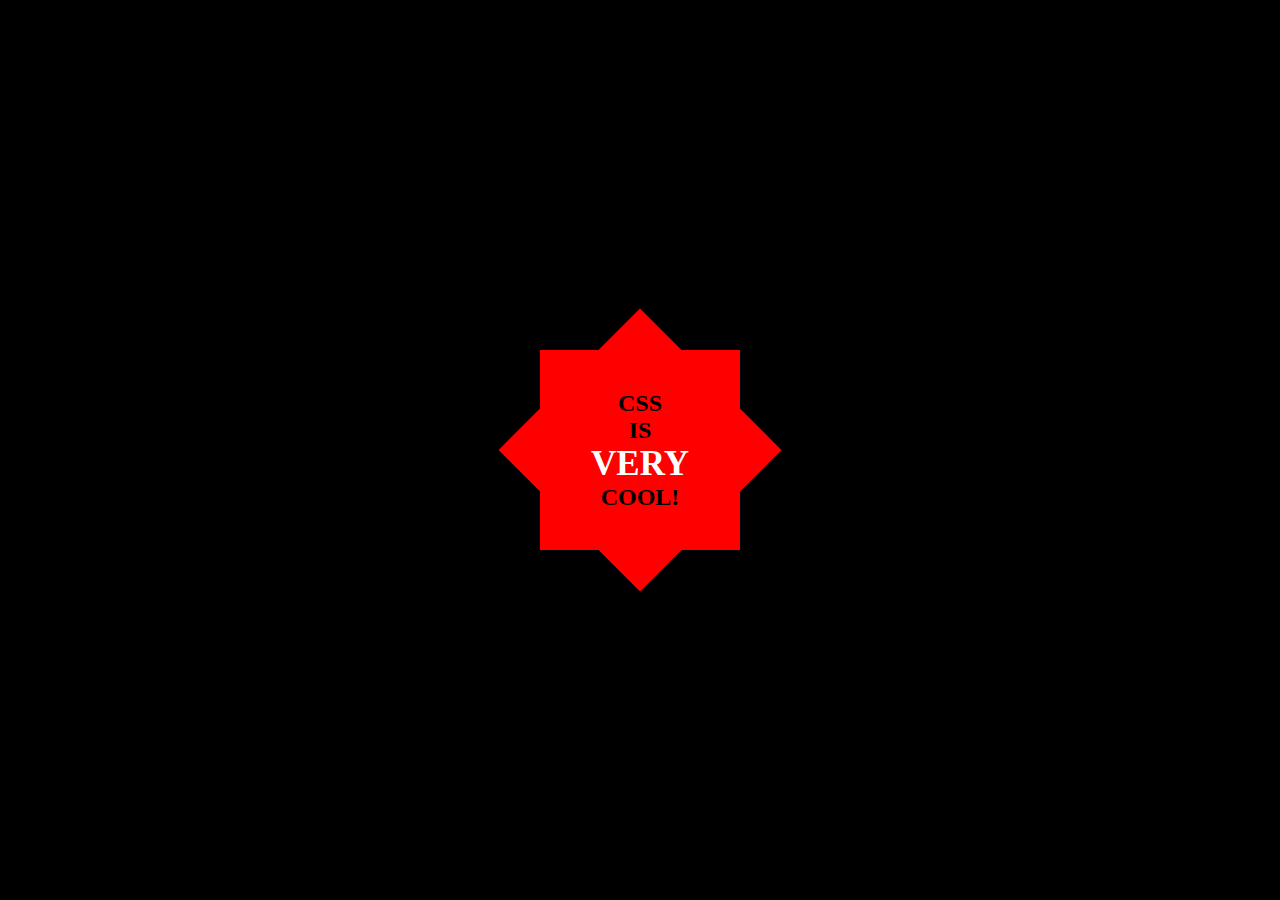
<file: Exo1/index.html>
<html lang="en">
  <head>
    <meta charset="UTF-8" />
    <meta name="viewport" content="width=device-width, initial-scale=1.0" />
    <link rel="stylesheet" href="style.css" />
    <title>Exo1</title>
  </head>
  <body>
    <div class="container">
      <div class="carre">
        <div class="carre-2">
          <div class="carre-2-tb">
            <div class="c2-top"></div>
            <div class="c2-bottom"></div>
          </div>
          <div class="carre-2-lr">
            <div class="c2-right"></div>
            <div class="c2-left"></div>
          </div>
        </div>
        <div class="carre-1">
          <div class="carre-1-tb">
            <div class="c1-top"></div>
            <div class="c1-bottom"></div>
          </div>
        </div>
        <div class="carre-1-lr">
          <div class="c1-right"></div>
          <div class="c1-left"></div>
        </div>
      </div>
      <div class="texte">
        <span class="texte-noire">CSS</span>
        <span class="texte-noire">IS</span>
        <span class="text-very">VERY</span>
        <span class="texte-noire">COOL!</span>
      </div>
    </div>
  </body>
</html>
</file>
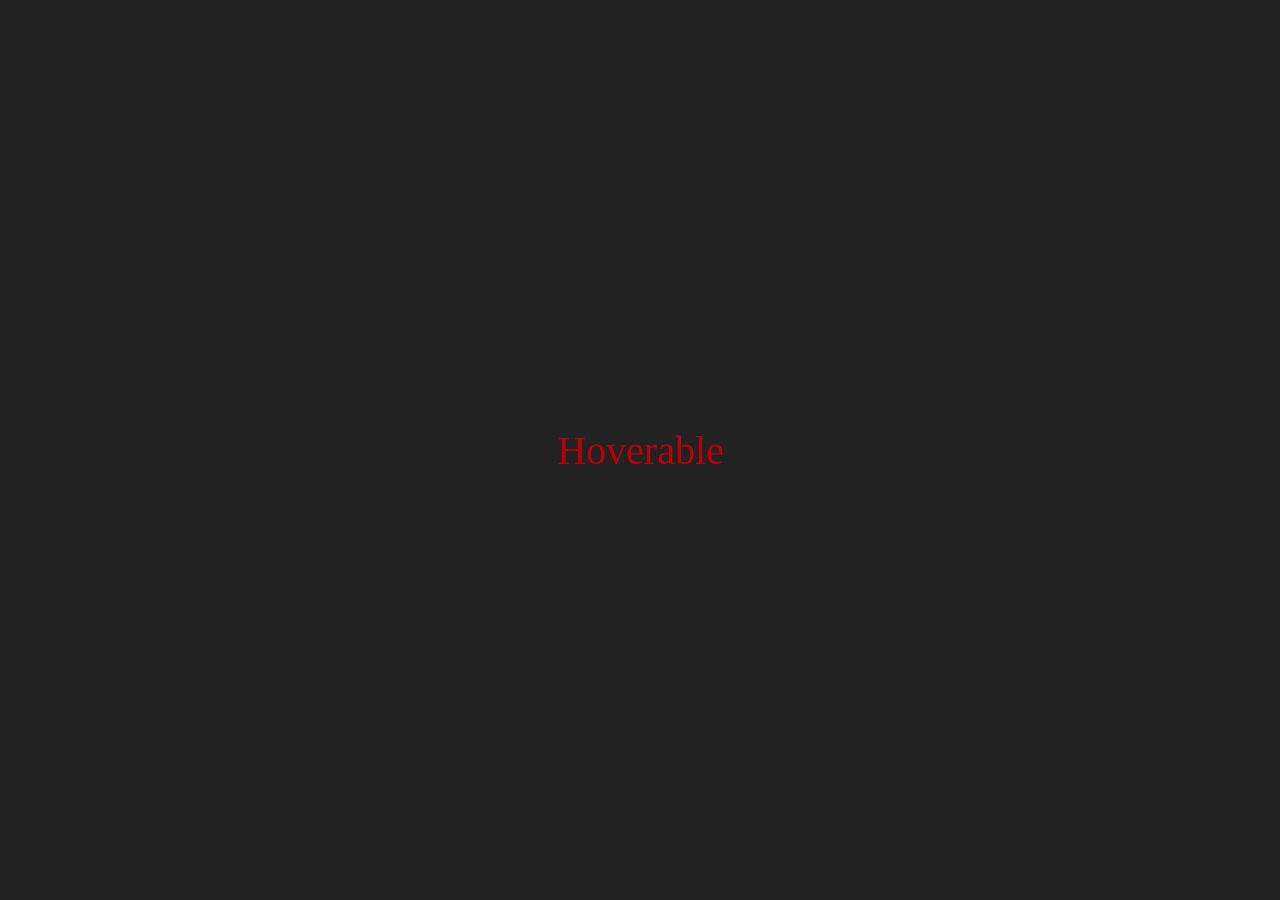
<file: Exo10/index.html>
<html lang="en">
  <head>
    <meta charset="UTF-8" />
    <meta name="viewport" content="width=device-width, initial-scale=1.0" />
    <link rel="stylesheet" href="style.css" />
    <title>Exo1</title>
  </head>
  <body>
    <div class="container">
      <div class="boite">
        <div class="texte">
          <span>Hoverable</span>
        </div>
        <div class="item1"></div>
        <div class="item2"></div>
        <div class="item3"></div>
        <div class="item4"></div>
        <div class="item5"></div>
      </div>
    </div>
  </body>
</html>
</file>
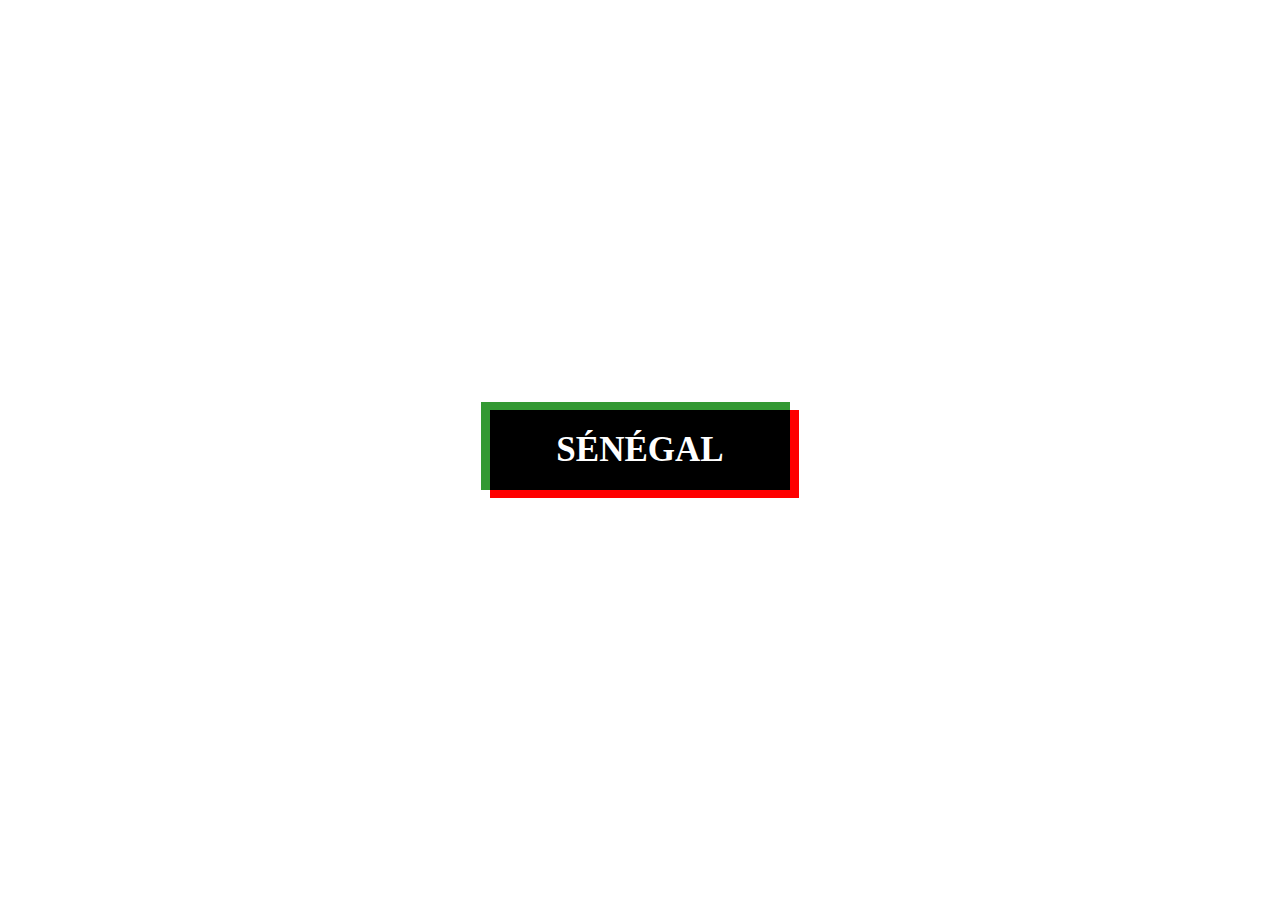
<file: Exo11/index.html>
<html lang="en">
  <head>
    <meta charset="UTF-8" />
    <meta name="viewport" content="width=device-width, initial-scale=1.0" />
    <link rel="stylesheet" href="style.css" />
    <title>Exo1</title>
  </head>
  <body>
    <div class="container">
      <div class="boite">
        <div class="texte">
          <span>SÉNÉGAL</span>
        </div>
        <div class="item1"></div>
        <div class="item2"></div>
      </div>
    </div>
  </body>
</html>
</file>
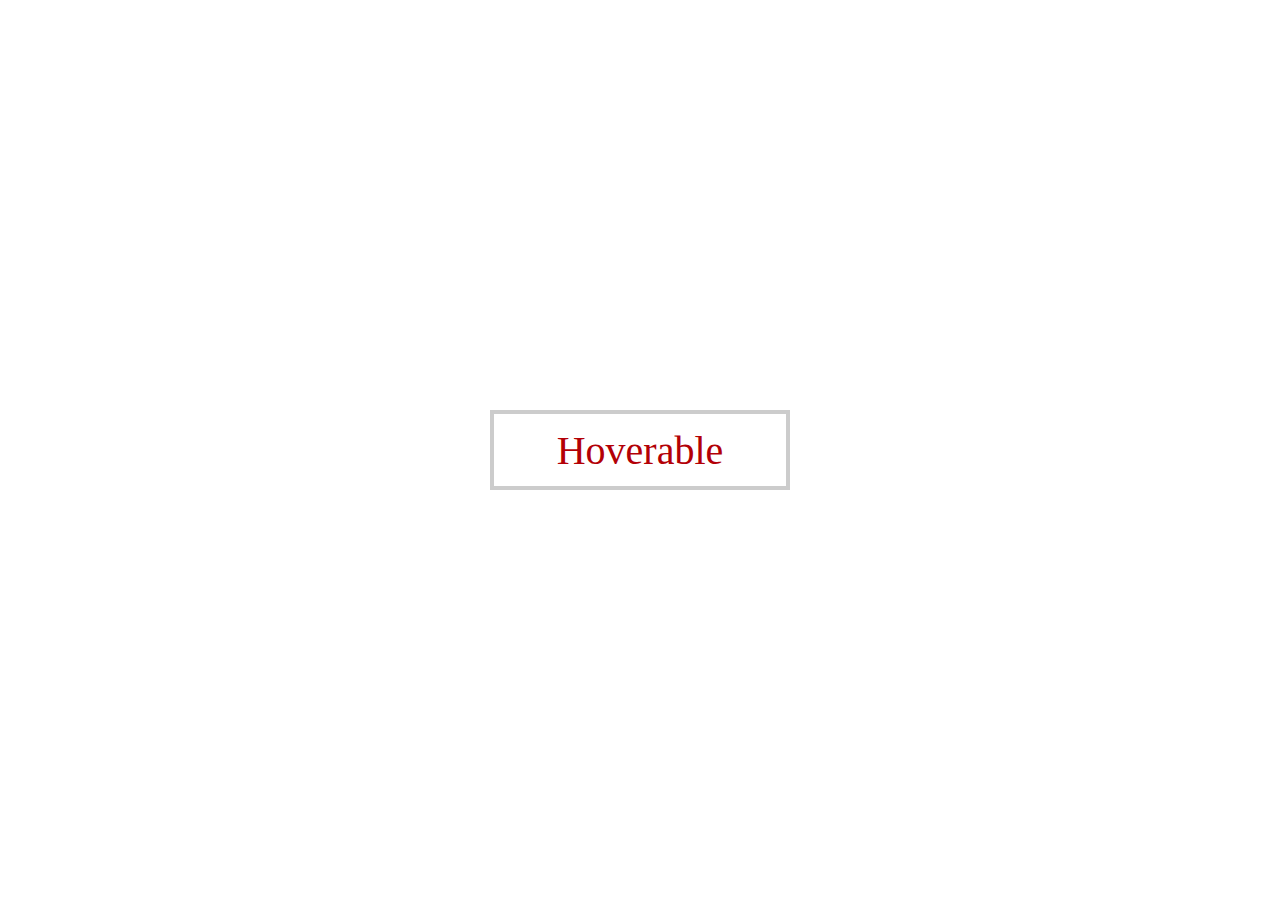
<file: Exo2/index.html>
<html lang="en">
  <head>
    <meta charset="UTF-8" />
    <meta name="viewport" content="width=device-width, initial-scale=1.0" />
    <link rel="stylesheet" href="style.css" />
    <title>Exo1</title>
  </head>
  <body>
    <div class="container">
      <div class="boite">
        <div class="texte">
          <span>Hoverable</span>
        </div>
        <div class="couche-left"></div>
        <div class="couche-right"></div>
      </div>
    </div>
  </body>
</html>
</file>
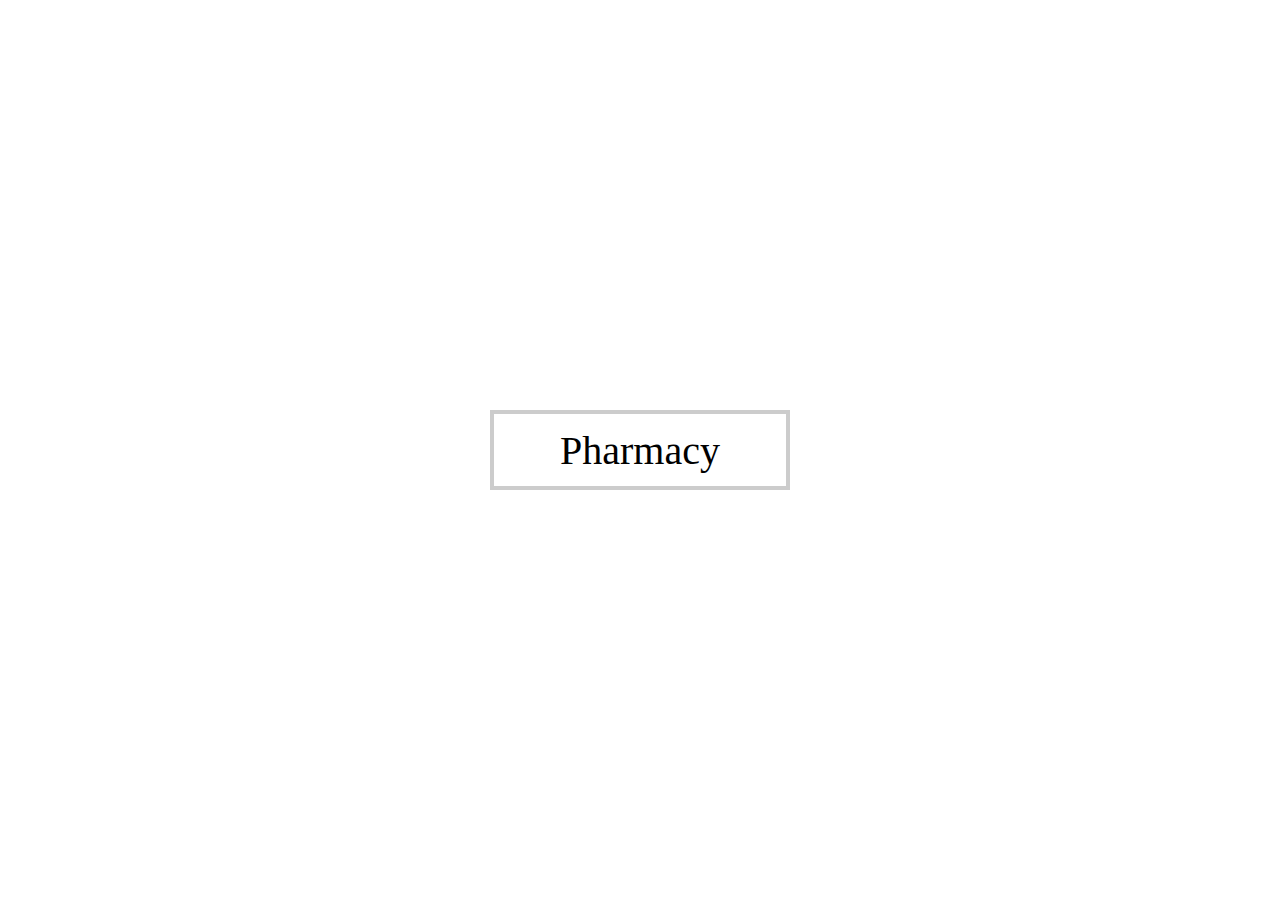
<file: Exo3/index.html>
<html lang="en">
  <head>
    <meta charset="UTF-8" />
    <meta name="viewport" content="width=device-width, initial-scale=1.0" />
    <link rel="stylesheet" href="style.css" />
    <title>Exo1</title>
  </head>
  <body>
    <div class="container">
      <div class="boite">
        <div class="texte">
          <span>Pharmacy</span>
        </div>
        <div class="item1"></div>
        <div class="item2"></div>
        <div class="item3"></div>
        <div class="item4"></div>
      </div>
    </div>
  </body>
</html>
</file>
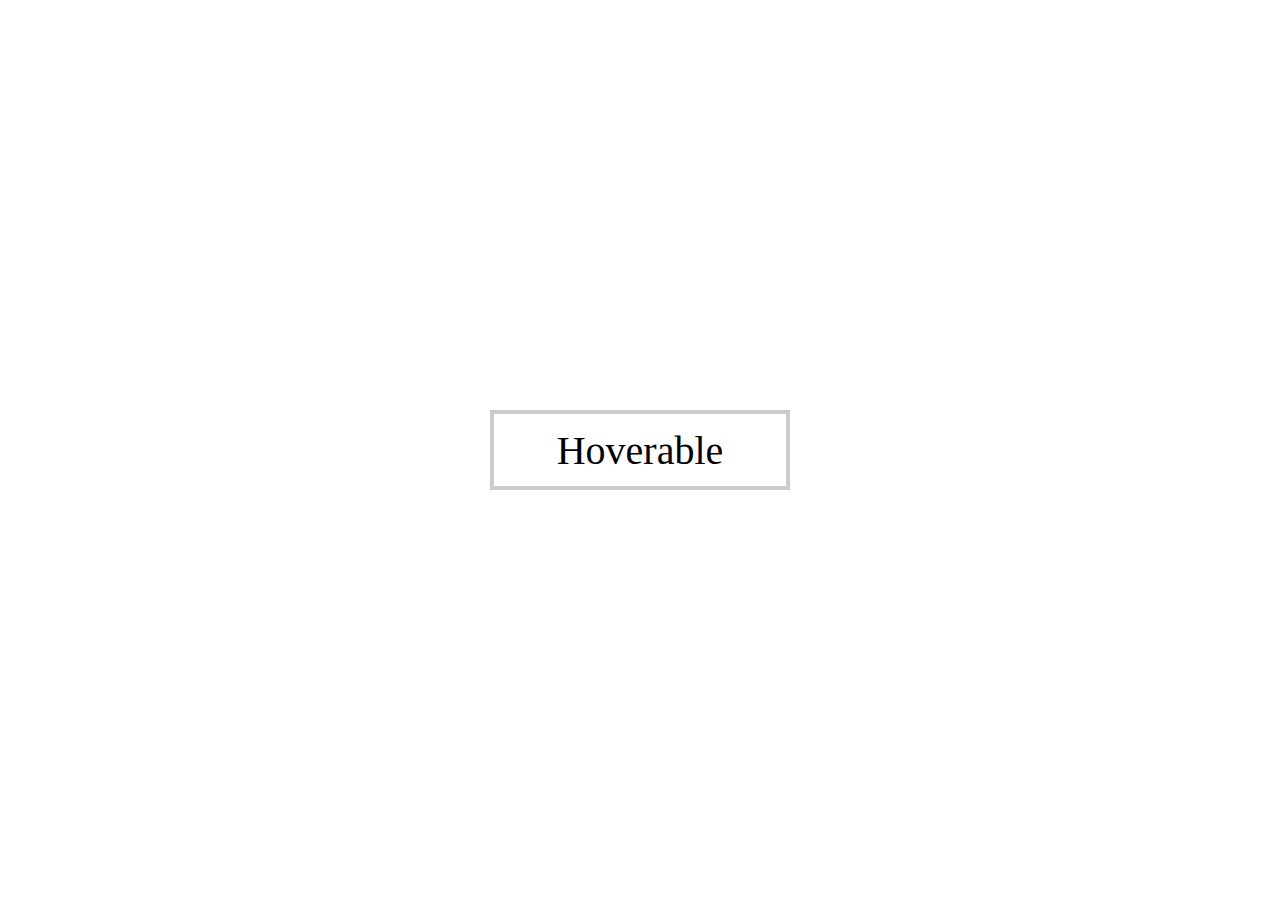
<file: Exo4/index.html>
<html lang="en">
  <head>
    <meta charset="UTF-8" />
    <meta name="viewport" content="width=device-width, initial-scale=1.0" />
    <link rel="stylesheet" href="style.css" />
    <title>Exo1</title>
  </head>
  <body>
    <div class="container">
      <div class="boite">
        <div class="texte">
          <span>Hoverable</span>
        </div>
      </div>
    </div>
  </body>
</html>
</file>
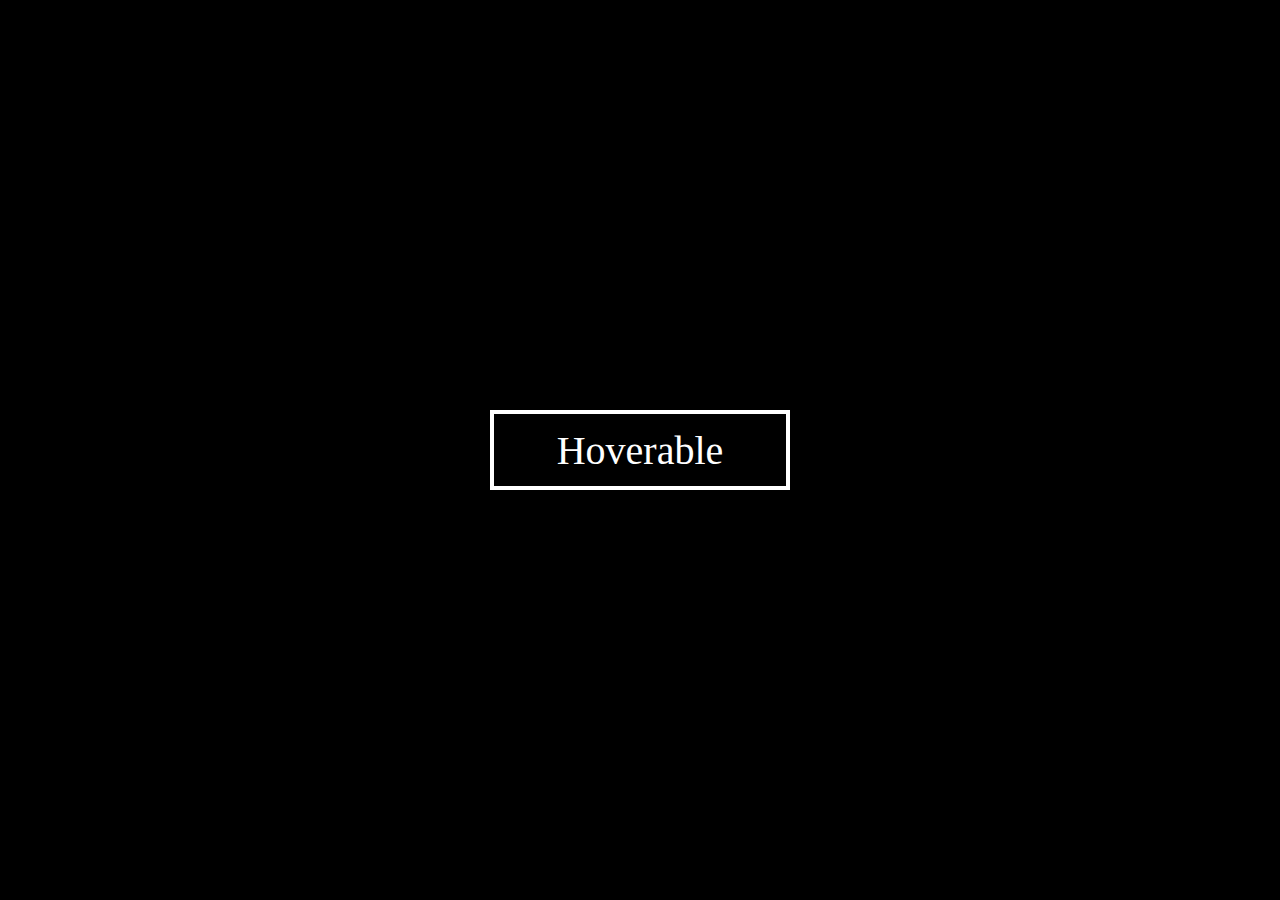
<file: Exo5/index.html>
<html lang="en">
  <head>
    <meta charset="UTF-8" />
    <meta name="viewport" content="width=device-width, initial-scale=1.0" />
    <link rel="stylesheet" href="style.css" />
    <title>Exo1</title>
  </head>
  <body>
    <div class="container">
      <div class="boite">
        <div class="texte">
          <span>Hoverable</span>
        </div>
        <div class="item1"></div>
      </div>
    </div>
  </body>
</html>
</file>
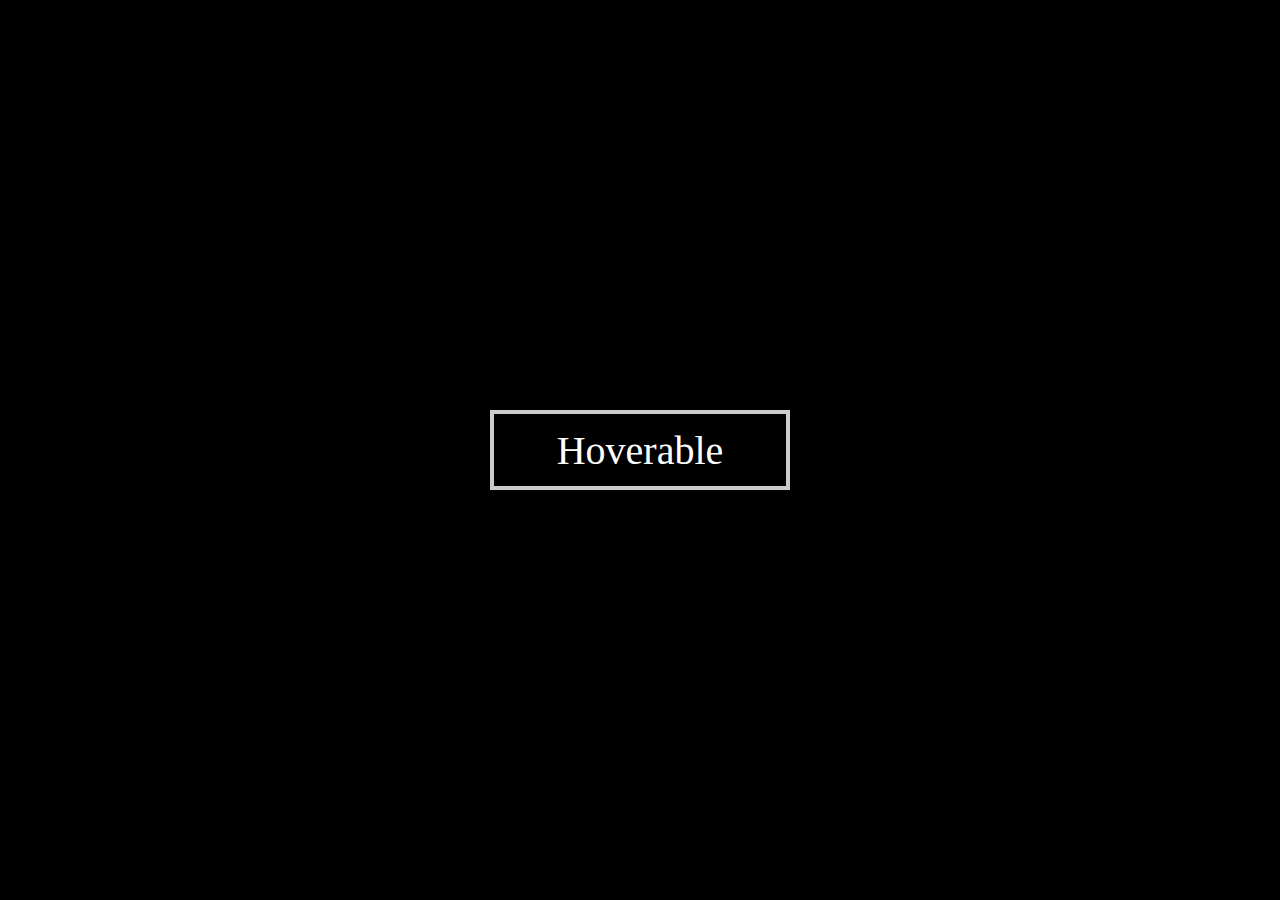
<file: Exo6/index.html>
<html lang="en">
  <head>
    <meta charset="UTF-8" />
    <meta name="viewport" content="width=device-width, initial-scale=1.0" />
    <link rel="stylesheet" href="style.css" />
    <title>Exo1</title>
  </head>
  <body>
    <div class="container">
      <div class="boite">
        <div class="texte">
          <span>Hoverable</span>
        </div>
        <div class="item1">
          <span>Hoverable</span>
        </div>
      </div>
    </div>
  </body>
</html>
</file>
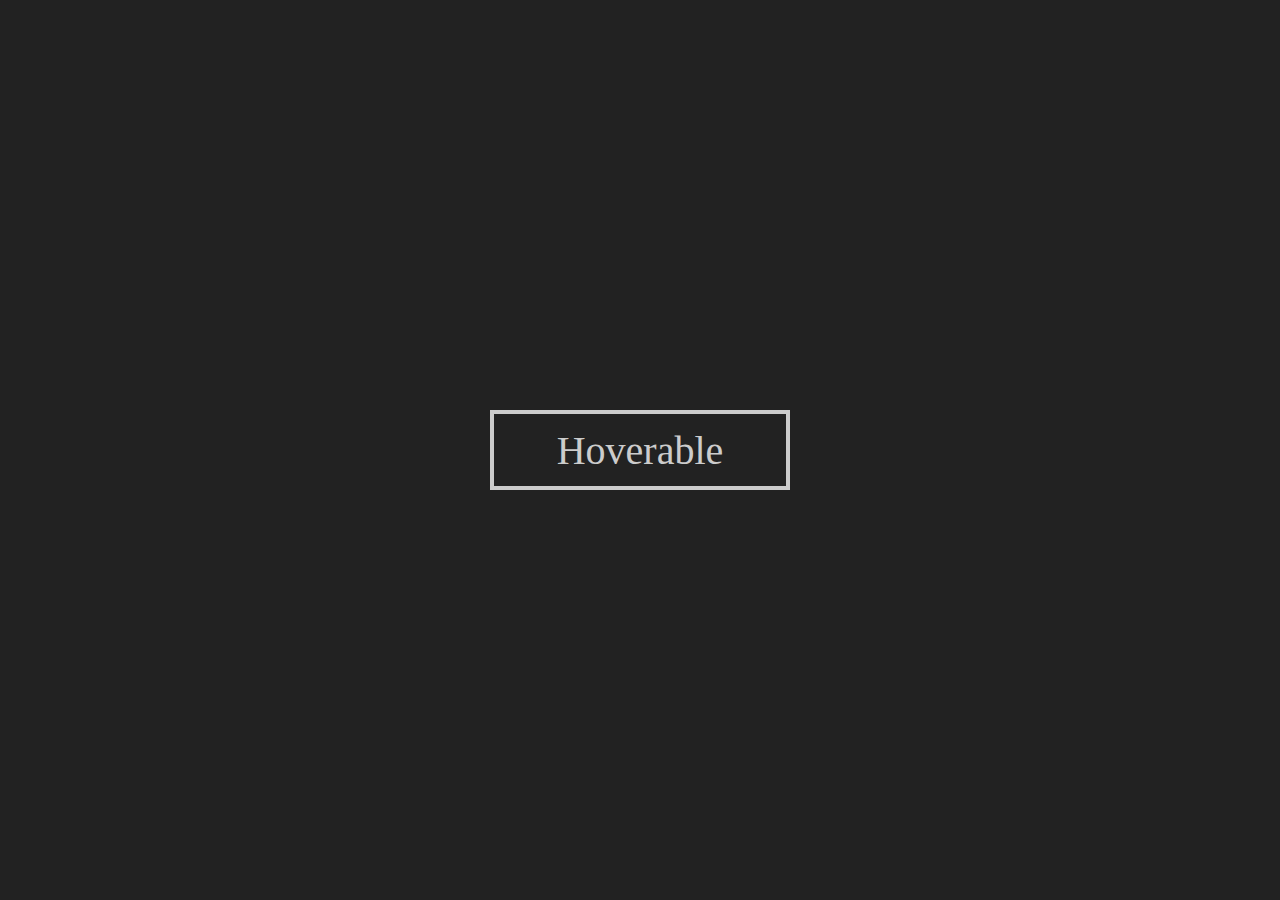
<file: Exo9/index.html>
<html lang="en">
  <head>
    <meta charset="UTF-8" />
    <meta name="viewport" content="width=device-width, initial-scale=1.0" />
    <link rel="stylesheet" href="style.css" />
    <title>Exo1</title>
  </head>
  <body>
    <div class="container">
      <div class="boite">
        <div class="texte">
          <span>Hoverable</span>
        </div>
        <div class="item1">
          <span>Hoverable</span>
        </div>
        <div class="item2">
          <span>Hoverable</span>
        </div>
      </div>
    </div>
  </body>
</html>
</file>
<file: Exo1/style.css>
* {
  margin: 0;
  padding: 0;
  box-sizing: border-box;
}

body {
  display: flex;
  justify-content: center;
  align-items: center;
  background-color: black;
}

div {
  /* border: 1px solid #000; */
}

.container {
  width: 40%;
  height: 50vh;
  position: relative;
  display: flex;
  align-items: center;
  justify-content: center;
}

.carre {
  position: relative;
  display: flex;
}

.carre-1 {
  width: 200px;
  height: 200px;
  position: relative;
  z-index: 1;
  background-color: red;
  display: flex;
  flex-direction: column;
}

.carre-1-tb {
  position: absolute;
  width: 100%;
  height: 100%;
  z-index: 1;
  display: flex;
  flex-direction: column;
  align-items: center;
  justify-content: space-between;
}

.carre-1-lr {
  position: absolute;
  width: 100%;
  height: 100%;
  z-index: 2;
  display: flex;
  align-items: center;
  justify-content: space-between;
}

.c1-top {
  border: 2px solid #fff;
  width: 2px;
  height: 2px;
  transition: width 1s;
}

.c1-bottom {
  border: 2px solid #fff;
  width: 2px;
  height: 2px;
  transition: width 1s;
}
.c1-left {
  border: 2px solid transparent;
  width: 2px;
  height: 2px;
  transition: height 1s ease 1s, border 1s ease 1s;
}
.c1-right {
  border: 2px solid transparent;
  width: 2px;
  height: 2px;
  transition: height 1s ease 1s, border 1s ease 1s;
  right: 0;
}

.carre:hover .c1-top {
  width: 100%;
}

/* <codev-13/> */

.carre:not(:hover) .c1-top {
  transition: width 2s, border 2s;
  border: 2px solid transparent;
  width: 0%;
}

.carre:hover .c1-bottom {
  width: 100%;
}

.carre:not(:hover) .c1-bottom {
  transition: width 2s, border 2s;
  border: 2px solid transparent;
  width: 0%;
}

.carre:hover .c1-right {
  height: 100%;
  border: 2px solid #fff;
}

.carre:not(:hover) .c1-right {
  transition: height 2s, border 2s;
  border: 2px solid transparent;
  height: 0%;
}

.carre:hover .c1-left {
  height: 100%;
  border: 2px solid #fff;
}

.carre:not(:hover) .c1-left {
  transition: height 2s, border 2s;
  border: 2px solid transparent;
  height: 0%;
}

.carre-2 {
  width: 200px;
  height: 200px;
  position: absolute;
  rotate: 45deg;
  z-index: 2;
  background-color: red;
}

.carre-2-tb {
  position: absolute;
  width: 100%;
  height: 100%;
  z-index: 1;
  display: flex;
  flex-direction: column;
  align-items: center;
  justify-content: space-between;
}

.carre-2-lr {
  position: absolute;
  width: 100%;
  height: 100%;
  z-index: 2;
  display: flex;
  align-items: center;
  justify-content: space-between;
}

.c2-top {
  border: 2px solid transparent;
  width: 2px;
  height: 2px;
  transition: width 1s ease 2s, border 1s ease 2s;
}

.c2-bottom {
  border: 2px solid transparent;
  width: 2px;
  height: 2px;
  transition: width 1s ease 2s, border 1s ease 2s;
}
.c2-left {
  border: 2px solid transparent;
  width: 2px;
  height: 2px;
  transition: height 1s ease 3s, border 1s ease 3s;
}
.c2-right {
  border: 2px solid transparent;
  width: 2px;
  height: 2px;
  transition: height 1s ease 3s, border 1s ease 3s;
  right: 0;
}

.carre:hover .c2-top {
  border: 2px solid #fff;
  width: 100%;
}

.carre:not(:hover) .c2-top {
  transition: width 2s, border 2s;
  border: 2px solid transparent;
  width: 0%;
}

.carre:hover .c2-bottom {
  border: 2px solid #fff;
  width: 100%;
}

.carre:not(:hover) .c2-bottom {
  transition: width 2s, border 2s;
  border: 2px solid transparent;
  width: 0%;
}

.carre:hover .c2-right {
  border: 2px solid #fff;
  height: 100%;
}

.carre:not(:hover) .c2-right {
  transition: height 2s, border 2s;
  border: 2px solid transparent;
  height: 0%;
}

.carre:hover .c2-left {
  border: 2px solid #fff;
  height: 100%;
}

.carre:not(:hover) .c2-left {
  transition: height 2s, border 2s;
  border: 2px solid transparent;
  height: 0%;
}

.texte {
  position: absolute;
  width: 50px;
  height: 50px;
  display: flex;
  flex-direction: column;
  align-items: center;
  justify-content: center;
  z-index: 5;
  font-family: "Cascadia Code";
  font-weight: bold;
}

.texte-noire {
  font-size: 24px;
}

.text-very {
  font-size: 35px;
  color: white;
}

/* Apply to 1 property */
/* property name | duration */
/* transition: margin-right 4s; */

/* property name | duration | delay */
/* transition: margin-right 4s 1s; */

/* property name | duration | easing function */
/* transition: margin-right 4s ease-in-out; */

/* property name | duration | easing function | delay */
/* transition: margin-right 4s ease-in-out 1s; */

/* property name | duration | behavior */
/* transition: display 4s allow-discrete; */

/* Apply to 2 properties */
/* transition:
  margin-right 4s,
  color 1s; */

/* Apply to all changed properties */
/* transition: all 0.5s ease-out allow-discrete;
transition: 200ms linear 50ms; */

/* Global values */
/* transition: inherit;
transition: initial;
transition: revert;
transition: revert-layer;
transition: unset; */
</file>
<file: Exo10/style.css>
* {
  margin: 0;
  padding: 0;
  box-sizing: border-box;
}

body {
  display: flex;
  justify-content: center;
  align-items: center;
  background-color: #222222;
}

div {
  /* border: 1px solid #000; */
}

.container {
  width: 50%;
  height: 50vh;
  display: flex;
  align-items: center;
  justify-content: center;
}

.boite {
  width: 300px;
  height: 80px;
  display: flex;
  position: relative;
  justify-content: space-between;
  align-items: center;
  /* overflow: hidden; */
  /* border: 4px solid #cccccc; */
  display: flex;
  flex-wrap: wrap;
}

.item1 {
  position: absolute;
  width: 100%;
  height: 100%;
  display: flex;
  align-items: center;
  justify-content: center;
  font-family: "Cascadia Code";
  font-size: 40px;
  color: #cccccc;
  background-color: #b0020a;
  z-index: 1;
  transform: scale(7%, 25%);
  transform-origin: 0% 50%;
  border-radius: 100%;
  opacity: 0;
  transition: transform 0.5s, transform-origin 0.5s, border-radius 0.5s,
    opacity 0.5s;
}

.item2 {
  position: absolute;
  width: 100%;
  height: 100%;
  display: flex;
  align-items: center;
  justify-content: center;
  font-family: "Cascadia Code";
  font-size: 40px;
  color: #cccccc;
  background-color: #b0020a;
  z-index: 1;
  transform: scale(7%, 25%);
  transform-origin: 100% 50%;
  border-radius: 100%;
  opacity: 0;
  transition: transform 0.5s, transform-origin 0.5s, border-radius 0.5s,
    opacity 0.5s;
}

.item3 {
  position: absolute;
  width: 100%;
  height: 100%;
  display: flex;
  align-items: center;
  justify-content: center;
  font-family: "Cascadia Code";
  font-size: 40px;
  color: #cccccc;
  background-color: #b0020a;
  z-index: 1;
  transform: scale(7%, 25%);
  transform-origin: -40% 50%;
  border-radius: 100%;
  opacity: 0;
  transition: transform 0.5s, transform-origin 0.5s, border-radius 0.5s,
    opacity 0.5s;
}

.item4 {
  position: absolute;
  width: 100%;
  height: 100%;
  display: flex;
  align-items: center;
  justify-content: center;
  font-family: "Cascadia Code";
  font-size: 40px;
  color: #cccccc;
  background-color: #b0020a;
  z-index: 1;
  transform: scale(7%, 25%);
  transform-origin: 140% 50%;
  border-radius: 100%;
  opacity: 0;
  transition: transform 0.5s, transform-origin 0.5s, border-radius 0.5s,
    opacity 0.5s;
}

.item5 {
  position: absolute;
  width: 100%;
  height: 100%;
  display: flex;
  align-items: center;
  justify-content: center;
  font-family: "Cascadia Code";
  font-size: 40px;
  color: #cccccc;
  background-color: #b0020a;
  z-index: 2;
  border-radius: 10px;
  transform: scale(0);
  transition: transform 0.5s ease 0.5s;
}

.texte {
  position: absolute;
  width: 100%;
  height: 100%;
  display: flex;
  align-items: center;
  justify-content: center;
  font-family: "Cascadia Code";
  font-size: 40px;
  color: #b0020a;
  /* background-color: black; */
  z-index: 4;
  transition: color 0.5s ease 0.5s;
}

.boite:hover .texte {
}

.boite:hover {
  .item1 {
    transform: scale(7%, 25%);
    transform-origin: center;
    border-radius: 100%;
    opacity: 1;
  }
  .item2 {
    transform: scale(7%, 25%);
    transform-origin: center;
    border-radius: 100%;
    opacity: 1;
  }

  .item3 {
    transform: scale(7%, 25%);
    transform-origin: 40% center;
    border-radius: 100%;
    opacity: 1;
  }
  .item4 {
    transform: scale(7%, 25%);
    transform-origin: 60% center;
    border-radius: 100%;
    opacity: 1;
  }
  .item5 {
    transform: scale(1);
  }
  .texte {
    color: white;
  }
}
</file>
<file: Exo11/style.css>
* {
  margin: 0;
  padding: 0;
  box-sizing: border-box;
}

body {
  display: flex;
  justify-content: center;
  align-items: center;
  background-color: white;
}

div {
  /* border: 1px solid #000; */
}

.container {
  width: 50%;
  height: 50vh;
  display: flex;
  align-items: center;
  justify-content: center;
}

.boite {
  width: 300px;
  height: 80px;
  display: flex;
  position: relative;
  justify-content: space-between;
  align-items: end;
  /* overflow: hidden; */
  display: flex;
  flex-wrap: wrap;
}

.item1 {
  position: absolute;
  width: 103%;
  height: 110%;
  display: flex;
  align-items: center;
  justify-content: center;
  font-family: "Cascadia Code";
  font-size: 40px;
  top: 0;
  color: #cccccc;
  background-color: red;
  z-index: 1;
  transform-origin: bottom;
  transition: transform 1s;
}
.item2 {
  position: absolute;
  width: 103%;
  height: 110%;
  display: flex;
  align-items: center;
  justify-content: center;
  font-family: "Cascadia Code";
  font-size: 40px;
  color: #cccccc;
  background-color: green;
  opacity: 0.8;
  right: 0;
  z-index: 2;
  transform-origin: top;
  transition: transform 1s;
}

.texte {
  position: absolute;
  width: 100%;
  height: 100%;
  display: flex;
  align-items: center;
  justify-content: center;
  font-family: "Cascadia Code";
  font-size: 35px;
  color: white;
  background-color: black;
  z-index: 3;
  font-weight: bold;
  transition: color 1s, background-color 0.5s;
}

.boite:hover .texte {
  color: #e8c027;
  background-color: rgba(255, 255, 255, 0);
}

.boite:hover .item1 {
  transform: perspective(970px) scaleZ(-2) rotateX(78deg);
}

.boite:hover .item2 {
  transform: perspective(870px) scaleZ(2) rotateX(78deg);
}
</file>
<file: Exo2/style.css>
* {
  margin: 0;
  padding: 0;
  box-sizing: border-box;
}

body {
  display: flex;
  justify-content: center;
  align-items: center;
}

div {
  /* border: 1px solid #000; */
}

.container {
  width: 50%;
  height: 50vh;
  display: flex;
  align-items: center;
  justify-content: center;
}

.boite {
  width: 300px;
  height: 80px;
  display: flex;
  position: relative;
  justify-content: space-between;
  align-items: end;
  overflow: hidden;
  border: 4px solid #cccccc;
}

.couche-left {
  width: 60%;
  height: 100%;
  rotate: -90deg;
  position: absolute;
  transform-origin: bottom left;
  transition: rotate 1s;
  background-color: #b30006;
}

.couche-right {
  width: 60%;
  height: 100%;
  rotate: 90deg;
  position: absolute;
  right: 0;
  transform-origin: bottom right;
  transition: rotate 1s;
  background-color: #b30006;
}

.texte {
  position: absolute;
  width: 100%;
  height: 100%;
  display: flex;
  align-items: center;
  justify-content: center;
  font-family: "Cascadia Code";
  font-size: 40px;
  color: #b30006;
  z-index: 4;
}

.texte:hover {
  color: rgba(0, 0, 0, 0.4);
}

.texte:hover ~ .couche-left {
  rotate: 0deg;
}

.texte:hover ~ .couche-right {
  rotate: 0deg;
}
</file>
<file: Exo3/style.css>
* {
  margin: 0;
  padding: 0;
  box-sizing: border-box;
}

body {
  display: flex;
  justify-content: center;
  align-items: center;
}

div {
  /* border: 1px solid #000; */
}

.container {
  width: 50%;
  height: 50vh;
  display: flex;
  align-items: center;
  justify-content: center;
}

.boite {
  width: 300px;
  height: 80px;
  display: flex;
  position: relative;
  justify-content: space-between;
  align-items: end;
  overflow: hidden;
  border: 4px solid #cccccc;
  display: flex;
  flex-wrap: wrap;
  background-color: #7cb83a;
}

.item1,
.item2,
.item3,
.item4 {
  width: 50%;
  background-color: white;
  height: 50%;
  /* border: 1px solid #000; */
}

.item1 {
  transform-origin: top left;
  transform: scale(1);
  transition: transform 1s ease;
}

.item2 {
  transform-origin: top right;
  transform: scale(1);
  transition: transform 1s ease;
}

.item3 {
  transform-origin: bottom left;
  transform: scale(1);
  transition: transform 1s ease;
}

.item4 {
  transform-origin: bottom right;
  transform: scale(1);
  transition: transform 1s ease;
}

.texte {
  position: absolute;
  width: 100%;
  height: 100%;
  display: flex;
  align-items: center;
  justify-content: center;
  font-family: "Cascadia Code";
  font-size: 40px;
  color: black;
  z-index: 2;
}

.texte:hover ~ .item1 {
  transform: scale(0.5);
}

.texte:hover ~ .item2 {
  transform: scale(0.5);
}

.texte:hover ~ .item3 {
  transform: scale(0.5);
}

.texte:hover ~ .item4 {
  transform: scale(0.5);
}
</file>
<file: Exo4/style.css>
* {
  margin: 0;
  padding: 0;
  box-sizing: border-box;
}

body {
  display: flex;
  justify-content: center;
  align-items: center;
}

div {
  /* border: 1px solid #000; */
}

.container {
  width: 50%;
  height: 50vh;
  display: flex;
  align-items: center;
  justify-content: center;
}

.boite {
  width: 300px;
  height: 80px;
  display: flex;
  position: relative;
  justify-content: space-between;
  align-items: end;
  overflow: hidden;
  border: 4px solid #cccccc;
  display: flex;
  flex-wrap: wrap;
  background-color: #ffffff;
}

.item1 {
  width: 100%;
  transform-origin: bottom;
  transition: height 1s ease;
  background-color: #b0020a;
  position: absolute;
}

.texte {
  position: absolute;
  width: 100%;
  height: 100%;
  display: flex;
  align-items: center;
  justify-content: center;
  font-family: "Cascadia Code";
  font-size: 40px;
  color: black;
}

.texte::before {
  content: "Cool!";
  position: absolute;
  width: 100%;
  height: 100%;
  background-color: #b0020a;
  text-align: center;
  transition: transform 0.8s;
  transform-origin: top center;
  padding-top: 8%;
  z-index: 4;
  transform: translateY(-100%);
}

.texte:hover::before {
  transform: translateY(0);
}
</file>
<file: Exo5/style.css>
* {
  margin: 0;
  padding: 0;
  box-sizing: border-box;
}

body {
  display: flex;
  justify-content: center;
  align-items: center;
  background-color: black;
}

div {
  /* border: 1px solid #000; */
}

.container {
  width: 50%;
  height: 50vh;
  display: flex;
  align-items: center;
  justify-content: center;
}

.boite {
  width: 300px;
  height: 80px;
  display: flex;
  position: relative;
  justify-content: space-between;
  align-items: end;
  overflow: hidden;
  border: 4px solid white;
  display: flex;
  flex-wrap: wrap;
}

.item1 {
  width: 100%;
  height: 100%;
  position: absolute;
  background-color: white;
  z-index: 1;
  transform: skewX(85deg);
  rotate: 35deg;
  transform-origin: 0 150%;
  transition: transform 0.1s, transform-origin 0.1s, rotate 0.1s;
}

.texte {
  position: absolute;
  width: 100%;
  height: 100%;
  display: flex;
  align-items: center;
  justify-content: center;
  font-family: "Cascadia Code";
  font-size: 40px;
  color: white;
  z-index: 2;
}

.boite:hover {
  background-color: #b0020a;
}

.texte:hover ~ .item1 {
  transform: skewX(85deg);
  rotate: 35deg;
  transform-origin: 150% 0%;
}
</file>
<file: Exo6/style.css>
* {
  margin: 0;
  padding: 0;
  box-sizing: border-box;
}

body {
  display: flex;
  justify-content: center;
  align-items: center;
  background-color: black;
}

div {
  /* border: 1px solid #000; */
}

.container {
  width: 50%;
  height: 50vh;
  display: flex;
  align-items: center;
  justify-content: center;
}

.boite {
  width: 300px;
  height: 80px;
  display: flex;
  position: relative;
  justify-content: space-between;
  align-items: end;
  overflow: hidden;
  border: 4px solid #cccccc;
  display: flex;
  flex-wrap: wrap;
}

.item1 {
  position: absolute;
  width: 100%;
  height: 100%;
  display: flex;
  align-items: center;
  justify-content: center;
  font-family: "Cascadia Code";
  font-size: 40px;
  color: #cccccc;
  background-color: #7cb83a;
  z-index: 2;
  transform: translate(-100%, 100%);
  transition: transform 0.3s;
}

.texte {
  position: absolute;
  width: 100%;
  height: 100%;
  display: flex;
  align-items: center;
  justify-content: center;
  font-family: "Cascadia Code";
  font-size: 40px;
  color: white;
  /* background-color: black; */
  transform: translate(0%, 0%);
  transition: transform 0.3s;
  z-index: 2;
}

.boite:hover .texte {
  transform: translate(100%, -100%);
}

.boite:hover .item1 {
  transform: translate(0%, 0%);
}
</file>
<file: Exo9/style.css>
* {
  margin: 0;
  padding: 0;
  box-sizing: border-box;
}

body {
  display: flex;
  justify-content: center;
  align-items: center;
  background-color: #222222;
}

div {
  /* border: 1px solid #000; */
}

.container {
  width: 50%;
  height: 50vh;
  display: flex;
  align-items: center;
  justify-content: center;
}

.boite {
  width: 300px;
  height: 80px;
  display: flex;
  position: relative;
  justify-content: space-between;
  align-items: end;
  /* overflow: hidden; */
  border: 4px solid #cccccc;
  display: flex;
  flex-wrap: wrap;
}

.item1 {
  position: absolute;
  width: 100%;
  height: 100%;
  display: flex;
  align-items: center;
  justify-content: center;
  font-family: "Cascadia Code";
  font-size: 40px;
  color: #cccccc;
  background-color: #222222;
  transform: scale(1);
  transform-origin: 75% center;
  opacity: 1;
  transition: transform 0.7s, transform-origin 0.7s, opacity 0.7s;
  z-index: 2;
}

.item2 {
  position: absolute;
  width: 100%;
  height: 100%;
  display: flex;
  align-items: center;
  justify-content: center;
  font-family: "Cascadia Code";
  font-size: 40px;
  color: #cccccc;
  background-color: #222222;
  z-index: 3;
  transform: scale(1);
  transform-origin: 25% center;
  opacity: 1;
  transition: transform 0.7s, transform-origin 0.7s, opacity 0.7s;
}

.texte {
  position: absolute;
  width: 100%;
  height: 100%;
  display: flex;
  align-items: center;
  justify-content: center;
  font-family: "Cascadia Code";
  font-size: 40px;
  color: black;
  background-color: white;
  z-index: 1;
}

.boite:hover .texte {
}

.boite:hover .item1 {
  transform: scale(15%, 60%);
  transform-origin: -50% 50%;
  opacity: 0;
}

.boite:hover .item2 {
  transform: scale(15%, 60%);
  transform-origin: 150% 50%;
  opacity: 0;
}
</file>
